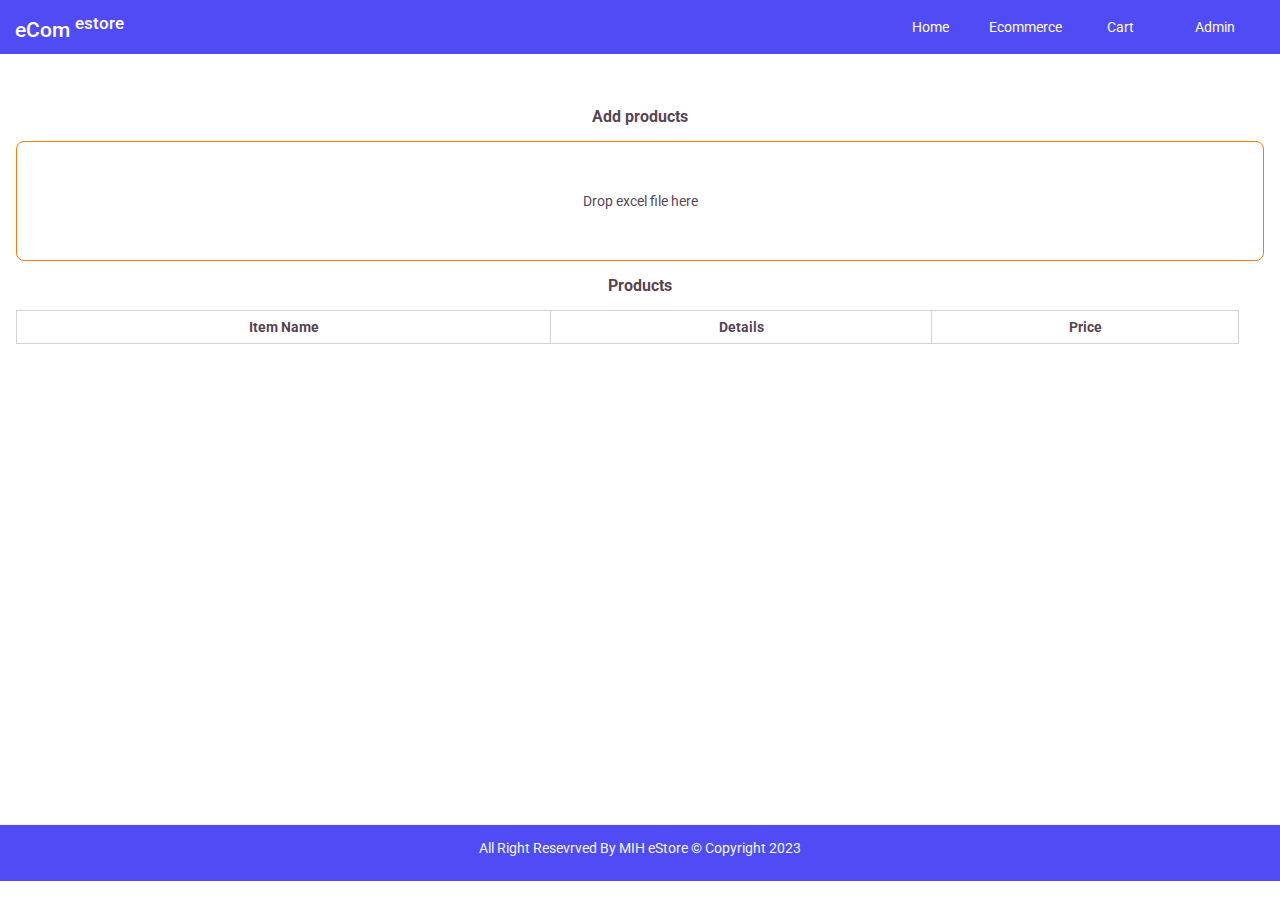
<file: admin.html>
<!DOCTYPE html>
<html lang="en">
  <head>
    <meta charset="UTF-8" />
    <meta http-equiv="X-UA-Compatible" content="IE=edge" />
    <meta name="viewport" content="width=device-width, initial-scale=1.0" />
    <title>Admin</title>
    <link rel="stylesheet" href="styles/style.css" />

    <link rel="stylesheet" href="styles/js-snackbar.css" />
    <script src="node_modules/jquery/dist/jquery.js"></script>
    <script src="scripts/js-snackbar.js"></script>
    <script
    lang="javascript"
    src="https://cdn.sheetjs.com/xlsx-0.20.0/package/dist/xlsx.full.min.js"
  ></script>
    <style>
      .two-col-row {
        display: flex;
        margin: 15px 0;
      }
      .col50 {
        width: 50%;
      }
      .frow {
        margin-bottom: 0.5rem;
        display: flex;
      }
      .frow input[type="text"],
      input[type="number"],
      textarea {
        flex: 1 1 auto;
        padding: 0.25rem;
        border-radius: 0.25rem;
      }
      .table 
      {
        width: 98%;
        border: solid 1px lightgray;
        border-collapse: collapse;
       
      }
      .table th, td {
        padding: .5rem;
        border: solid 1px lightgray;
      }
    </style>
    <script>
      
      $(() => {
        var products = getProducts();
        console.log(products);
        showProducts(products);
        $("#drop").on("dragenter", (evt) => {
          evt.preventDefault();
        });
        $("#drop").on("dragover", (evt) => {
          evt.preventDefault();
        });
        $("#drop").on("drop", (evt) => {
          var files = evt.originalEvent.dataTransfer.files;
          console.log(files[0]);
          if (files.length > 0) {
            var xlfile = files[0];
            var extension = xlfile.name
              .substring(xlfile.name.lastIndexOf("."))
              .toUpperCase();
            if (extension == ".XLS" || extension == ".XLSX") {
              excelFileToJSON(xlfile);
            } else {
              //$("#drop").html("Please drop a valid excel file.");
              SnackBar({
                  status: "error",
                  position: 'bc',
                  message: "Please drop a valid excel file."
              });
            }
          }
          evt.preventDefault();
        });
      });
      function getProducts(){
        return localStorage.getItem("product-list") ? JSON.parse(localStorage.getItem("product-list")):[];
      }
      function showProducts(products){
        $("#tbody").empty();
        products.forEach(p=>{
            $("#tbody").append(`<tr>
                    <td>${p.name}</td>
                    <td>${p.price}</td>
                    <td>${p.description}</td>
                </tr>`);
        });
      }
      function excelFileToJSON(file) {
        try {
          var reader = new FileReader();
          reader.readAsBinaryString(file);
          reader.onload = function (e) {
            var data = e.target.result;
            var workbook = XLSX.read(data, {
              type: "binary",
            });
            var result = {};
            workbook.SheetNames.forEach(function (sheetName) {
              var roa = XLSX.utils.sheet_to_row_object_array(
                workbook.Sheets[sheetName]
              );
              if (roa.length > 0) {
                result[sheetName] = roa;
              }
            });
            //displaying the json result
            let sheet = Object.keys(result)[0];
            let newproducts= result[sheet];
            localStorage.setItem("product-list", JSON.stringify(newproducts));
            
            products=getProducts();
            showProducts(products);
            SnackBar({
                  status: "success",
                  position: 'bc',
                  message: "Data saved to storage."
              });
          };
        } catch (e) {
          console.error(e);
        }
      }
    </script>
  </head>
  <body>
    <nav id="nav">
      <span class="brand">eCom <sup>estore</sup></span>
      <span class="fixer"></span>
      <ul>
        <li><a href="index.html">Home</a></li>
        <li><a href="e-com.html">Ecommerce</a></li>
        <li><a href="cart.html">Cart</a></li>
        <li><a href="admin.html">Admin</a></li>
      </ul>
    </nav>
    <div class="con main">
      <div>
        <h3 class="my-2">Add products</h3>
        <div id="drop">
          Drop excel file here
        </div>
      </div>
      <div >
        
          <h3 class="my-2">Products</h3>
          <table class="table">
            <thead>
                <tr>
                    <th>Item Name</th>
                    <th>Details</th>
                    <th>Price</th>
                
                </tr>
            </thead>
            <tbody id="tbody">

            </tbody>
          </table>
       
       
      </div>
    </div>
    <footer class="footer">
      <p>All Right Resevrved By MIH eStore &copy; Copyright 2023</p>
    </footer>
  </body>
</html>
</file>
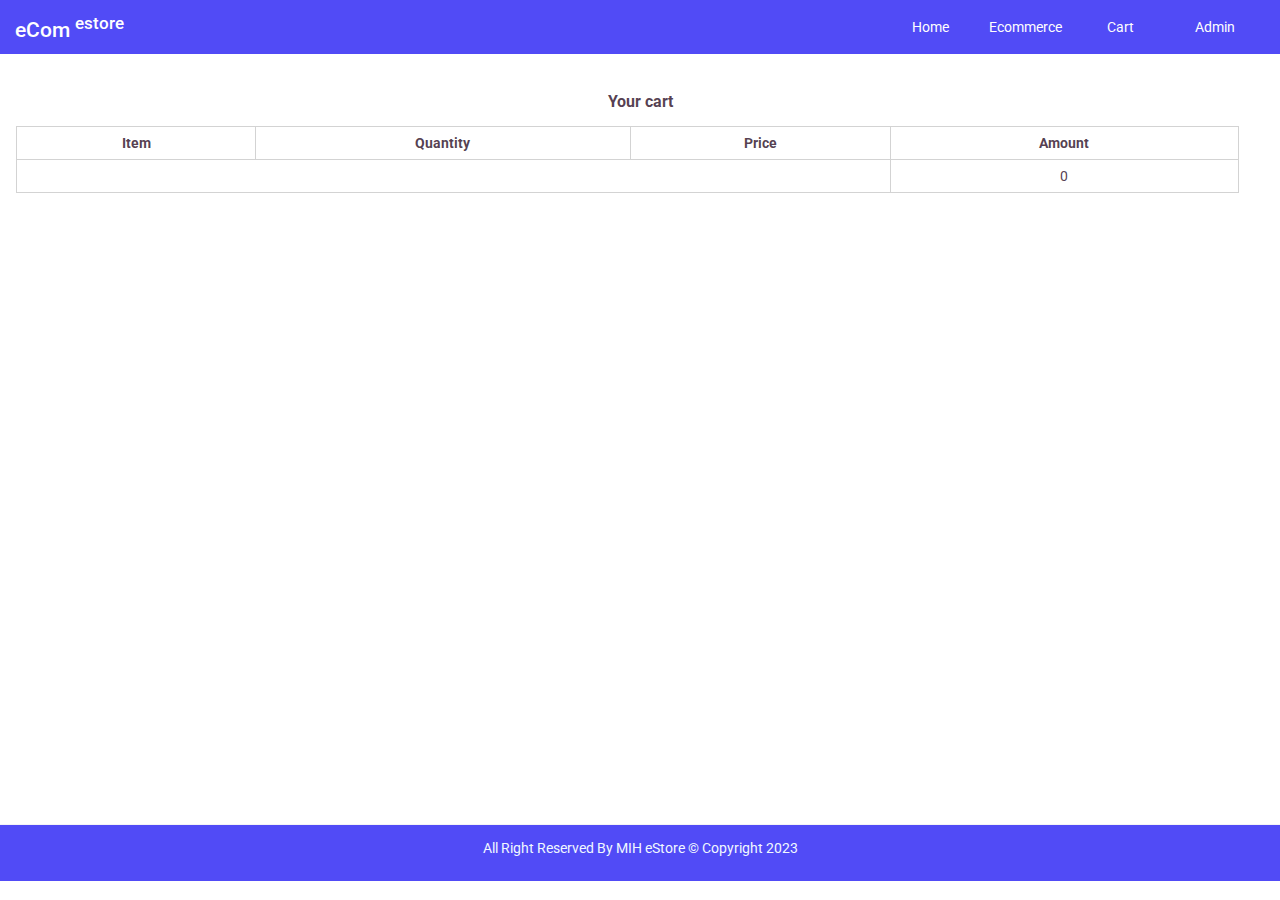
<file: cart.html>
<!DOCTYPE html>
<html lang="en">
  <head>
    <meta charset="UTF-8" />
    <meta http-equiv="X-UA-Compatible" content="IE=edge" />
    <meta name="viewport" content="width=device-width, initial-scale=1.0" />
    <title>cart</title>
    <link rel="stylesheet" href="styles/style.css" />
    <script src="node_modules/jquery/dist/jquery.js"></script>
    <style>
      .ad {
        display: flex;
        justify-content: flex-end;
        padding: 0.5rem;
      }
      .ad a {
        display: block;
        width: 90px;
        text-decoration: none;
        text-align: center;
        padding: 9px 3px;
        background-color: brown;
        color: white;
      }
      .table 
      {
        width: 98%;
        border: solid 1px lightgray;
        border-collapse: collapse;
       
      }
      .table th, td {
        padding: .5rem;
        border: solid 1px lightgray;
      }
    </style>
    <script>
      $(() => {
       
          var carts =sessionStorage.getItem("cart")
          ? JSON.parse(sessionStorage.getItem("cart"))
          : [];
          var total = 0;
          carts.forEach(c=>{
            total +=Number(c.price)*Number(c.qty);
            $('#tbody').append(`
            <tr>
                    <td>${c.name}</td>
                    <td>${c.price}</td>
                    <td>${c.qty}</td>
                    <td>${Number(c.price)*Number(c.qty)}</td>
                </tr>
            `);
            
          });
          $('#tbody').append(`
                <tr>
                    <td colspan="3"></td>
                    <td>${total}</td>
                </tr>
            `)
        
      });
    </script>
  </head>
  <body>
    <nav id="nav">
      <span class="brand">eCom <sup>estore</sup></span>
      <span class="fixer"></span>
      <ul>
        <li><a href="index.html">Home</a></li>
        <li><a href="e-com.html">Ecommerce</a></li>
        <li><a href="cart.html">Cart</a></li>
        <li><a href="admin.html">Admin</a></li>
      </ul>
    </nav>

    <div class="con main">
     
      <h3>Your cart</h3>
      <div class="my-2">
        <table class="table">
            <thead>
                <tr>
                    <th>Item</th>
                    <th>Quantity</th>
                    <th>Price</th>
                    <th>Amount</th>
                    
                    
                </tr>
            </thead>
            <tbody id="tbody">

            </tbody>
        </table>
      </div>
    </div>
    <footer class="footer">
      <p>All Right Reserved By MIH eStore &copy; Copyright 2023</p>
    </footer>
  </body>
</html>
</file>
<file: styles/style.css>
@import url('https://fonts.googleapis.com/css2?family=Roboto:ital,wght@0,100;0,300;0,400;0,500;0,700;0,900;1,100;1,300;1,400;1,500;1,700;1,900&display=swap');
* {
    box-sizing: border-box;
    padding: 0;
    margin: 0;
}
body{
    font-family: 'Roboto', sans-serif;
    font-size: .875rem;
}
#nav {
    padding: 10px 15px;
    background-color:rgb(81, 75, 246);
    color: white;
    display: flex;
    flex-direction: row;
    align-items: center;
}
#nav ul
{
    list-style: none;
    display: flex;
    flex-direction: row;
   
}
#nav ul li
{
    margin-right: 5px;
}
#nav ul li a{
    display: block;
    width: 90px;
    text-decoration: none;
    text-align: center;
    padding: 9px 3px;
    color: rgb(254, 254, 254);
}
#nav ul li a:hover{
    background-color: rgb(246, 65, 65);
    border-radius: .25rem;
}
.brand
{
    font-weight: 500;
    font-size: 1.3rem;
    width: 120px;
}

.con {
    width: 97.5%;
    margin: 0 auto;
    color: rgba(41, 11, 36, 0.8);
    text-align: center;
    padding-top: 3%;
}
.main {
    min-height: calc(100vh - 130px);
}
.fixer
{
    flex: 1 1 auto;
}
.footer
{
    border-top: solid 1px rgb(243, 243, 246);
    padding:15px 15px 25px 15px;
    background-color:rgb(81, 75, 246);
    text-align: center;
    color: aliceblue;
}
input[type=text]{
    padding: .5rem;
}
.btn
{
    min-width: 90px;
    
    padding: .5rem;
}
.m-1
{
    margin: 8px;
}
.m-2 {
    margin: 16px;
}
.my-1
{
    margin-top: 8px;
    margin-bottom: 8px;
}
.my-2 {
    margin-top: 15px;
    margin-bottom: 15px;
}
.highlight 
{
    padding: 15px;
    margin: 10px;
    border: solid 3px rgb(6, 208, 239);
    border-radius: 8px;
    background-color: rgb(2, 253, 253);
    color: rgb(47, 6, 248);
}
#pconnect 
{
    width:50%;
    margin: 18px auto;
    display: flex;
}
.text-grow
{
    flex: 1 1 auto;
}
#pchat 
{
    display: flex;
    flex-direction: row;
    justify-content: space-between;
}
#drop
{
    display: flex;
    align-items: center;
    align-content: center;
    justify-content: center;
    height: 120px;
    border: solid 1px rgb(250, 123, 5);
    border-radius: .5rem;
}
#pmessages
{
    height: 200px;
    overflow: auto;
}
.c-1
{
    width: 20%;
}
.c-2
{
    width: 79%;
}
.flex {
    display: flex;
}
.list {
	list-style: none;
	border-collapse: collapse;
}

.list-header {
	padding: .25rem .5rem;
	background-color: rgb(109, 66, 252);
	color: white;
	border-top-left-radius: .25rem;
	border-top-right-radius: .25rem;
}

.list li {
	padding: .25rem .5rem;
	border: solid 1px rgb(255, 4, 4);

}

.list li:not(:last-child) {
	border-bottom-width: 0px;
}
.files {
	min-height: 200px;
	border: solid 1px rgb(9, 152, 254);
	border-radius: .25rem;
	display: flex;
	flex-direction: row;
	padding: .5rem;
	display: flex;
	flex-direction: row;
	flex-wrap: wrap;
    gap: 10px;
}
.files figure {
	width: 200px;
	display: flex;
	flex-direction: column;
	justify-content: flex-start;
	align-items: center;
	border: solid 1px rgb(250, 4, 143);
	border-radius: .25rem;
}
.files figure img{
	width: 200px;
	height: 200px;
	
}
</file>
<file: styles/js-snackbar.css>
﻿.js-snackbar-container {
    position: absolute;
    bottom: 0;
    right: 0;
    display: flex;
    flex-direction: column;
    align-items: flex-end;
    max-width: 100%;
    z-index: 999;
    overflow: hidden;
}

.js-snackbar-container--top-left {
    bottom: unset;
    right: unset;
    top: 0;
    left: 0;
}

.js-snackbar-container--top-center {
    top: 0;
    bottom: unset;
    left: 50%;
    right: unset;
    transform: translateX(-50%);
}

.js-snackbar-container--top-right {
    bottom: unset;
    right: 0;
    left: unset;
    top: 0;
}

.js-snackbar-container--bottom-left {
    bottom: 0;
    right: unset;
    left: 0;
    top: unset;
}

.js-snackbar-container--bottom-center {
    bottom: 0;
    right: unset;
    left: 50%;
    top: unset;
    transform: translateX(-50%);
}

.js-snackbar-container--fixed {
    position: fixed;
}

.js-snackbar-container * {
    box-sizing: border-box;
}

.js-snackbar__wrapper {
    overflow: hidden;
    height: auto;
    margin: 0;
    border-radius: 3px;
    display: flex;
    min-width: auto;
    transition-property: all;
    transition-timing-function: ease;
    transition-duration: 0.5s;
}

.js-snackbar {
    display: inline-flex;
    box-sizing: border-box;
    border-radius: 3px;
    color: #eee;
    font-size: 16px;
    background-color: #262626;
    vertical-align: bottom;
    box-shadow: 0 0 4px 0 black;
    margin: 0 10px;
    flex-grow: 1;
}

.js-snackbar__close,
.js-snackbar__status,
.js-snackbar__message-wrapper {
    position: relative;
}

.js-snackbar__message-wrapper {
    flex: 1;
    padding: 12px;
}

.js-snackbar__message {
    display: inline-block;
}

.js-snackbar__status {
    display: none;
    min-width: 15px;
    margin-right: 5px;
    border-radius: 3px 0 0 3px;
    background-color: transparent;
}

 .js-snackbar__status.js-snackbar--success,
 .js-snackbar__status.js-snackbar--warning,
 .js-snackbar__status.js-snackbar--danger,
 .js-snackbar__status.js-snackbar--info {
    display: flex;
    justify-content: center;
    align-items: center;
}

.js-snackbar__status.js-snackbar--success  {
    background-color: #4caf50;
}

.js-snackbar__status.js-snackbar--warning  {
    background-color: #ff9800;
}

 .js-snackbar__status.js-snackbar--danger {
    background-color: #b90909;
}

 .js-snackbar__status.js-snackbar--info {
    background-color: #2196f3;
}

.js-snackbar__icon {
    display: block;
    border: 2px solid white;
    font-weight: bold;
    border-radius: 20px;
    height: 20px;
    width: 20px;
    text-align: center;
    margin: 0 5px;
    font-family: monospace;
}

.js-snackbar__action {
    display: flex;
    align-items: center;
    padding: 0 10px;
    color: #838cff;
    cursor: pointer;
}

.js-snackbar__action:hover {
    background-color: #333;
}

.js-snackbar__close {
    cursor: pointer;
    display: flex;
    align-items: center;
    padding: 0 10px;
    user-select: none;
    color: #BBB;
}

.js-snackbar__close:hover {
    background-color: #444;
}
</file>
